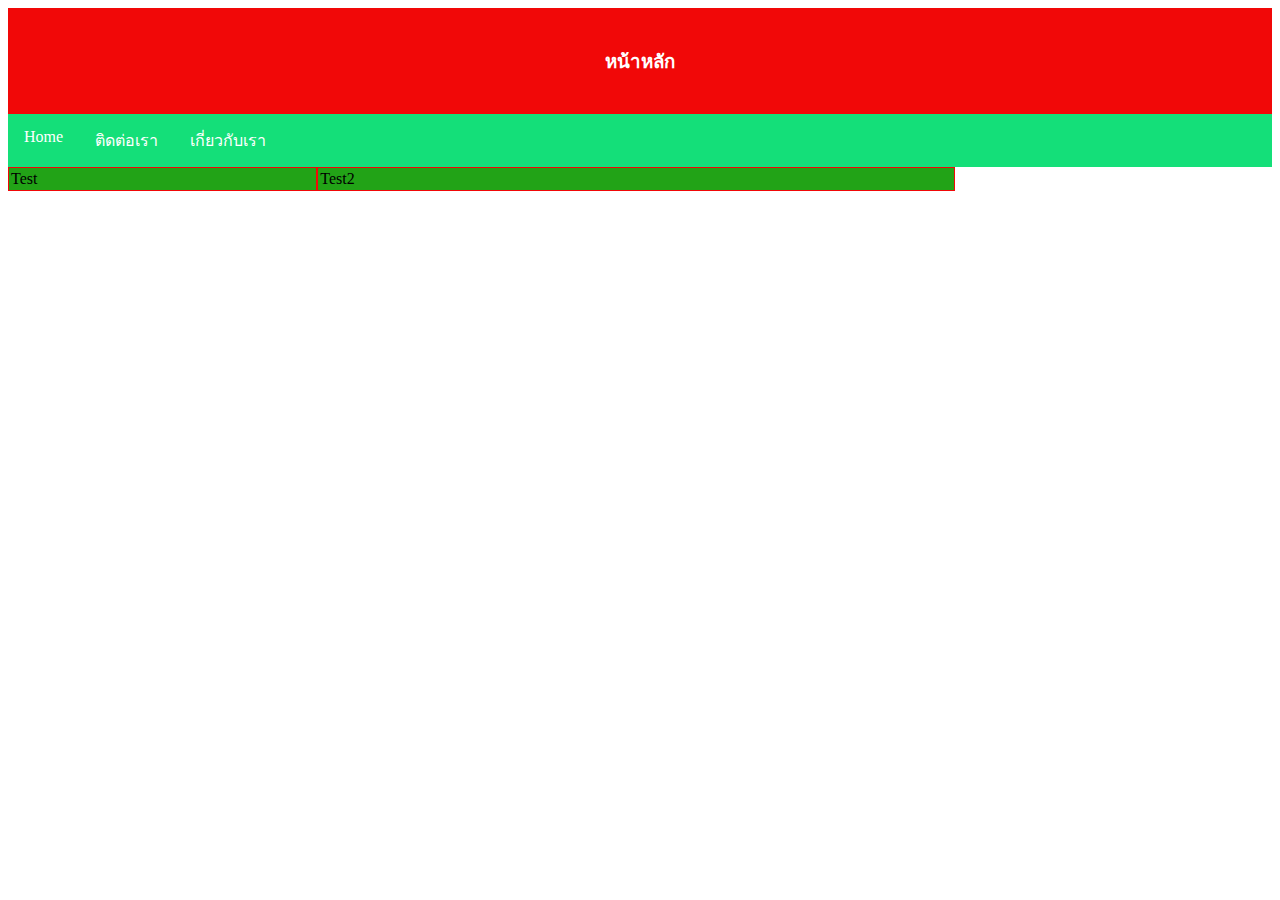
<file: index.html>
<!DOCTYPE html>
<html lang="en">

<head>
    <meta charset="UTF-8">
    <meta http-equiv="X-UA-Compatible" content="IE=edge">
    <meta name="viewport" content="width=device-width, initial-scale=1.0">
    <title>Index</title>

    <link rel="stylesheet" href="./css/style.css" />


</head>

<body>

    <div class="header">

        <h3> หน้าหลัก </h3>
    </div>

    <div class="topnav">
        <a href="index.html">Home</a>
        <a href="contact.html">ติดต่อเรา</a>
        <a href="about.html">เกี่ยวกับเรา</a>
    </div>

    <div class="row">
    <div>    
            <div class="column side">

                Test
            </div>
            <div class="column middle">
                Test2
            </div>


        
    </div>

</body>

</html>
</file>
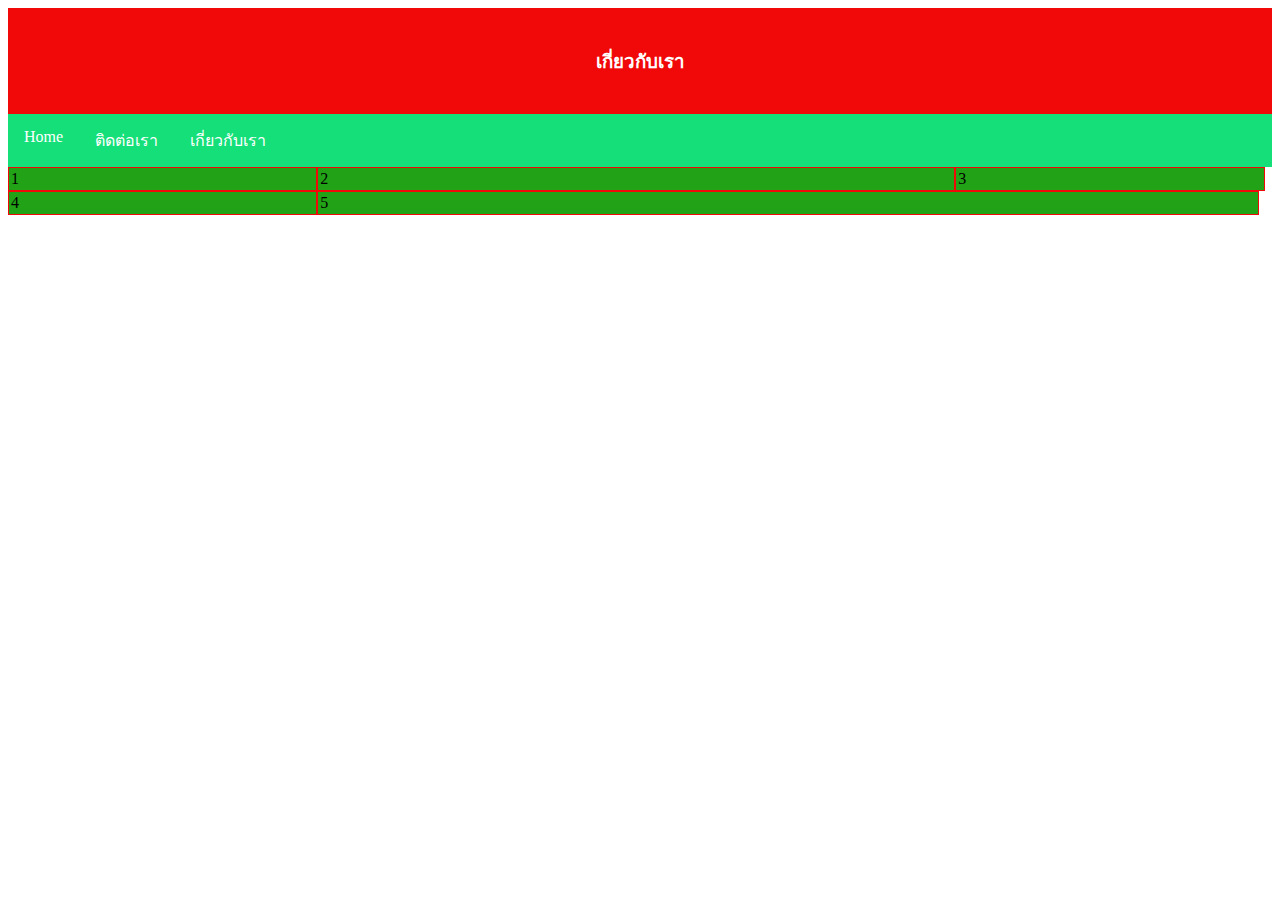
<file: about.html>
<!DOCTYPE html>
<html lang="en">
<head>
    <meta charset="UTF-8">
    <meta http-equiv="X-UA-Compatible" content="IE=edge">
    <meta name="viewport" content="width=device-width, initial-scale=1.0">
    <title>About</title>


    <link rel="stylesheet" href="./css/style.css" />

</head>
<body>
    <div class="header">

       <h3>   เกี่ยวกับเรา              </h3> 
    </div>

    <div class="topnav">
        <a href="index.html">Home</a>
        <a href="contact.html">ติดต่อเรา</a>
        <a href="about.html">เกี่ยวกับเรา</a>
     </div>

     <div class="row">

        <div class="column side">
            1
        </div>

        <div class="column middle">

            2
        </div>

        <div class="column side">

            3
        </div>


     </div>

     <div class="row">
          <div class="column side">
              4
          </div>
          <div class="column content">
              5
          </div>



     </div> 









</body>
</html>
</file>
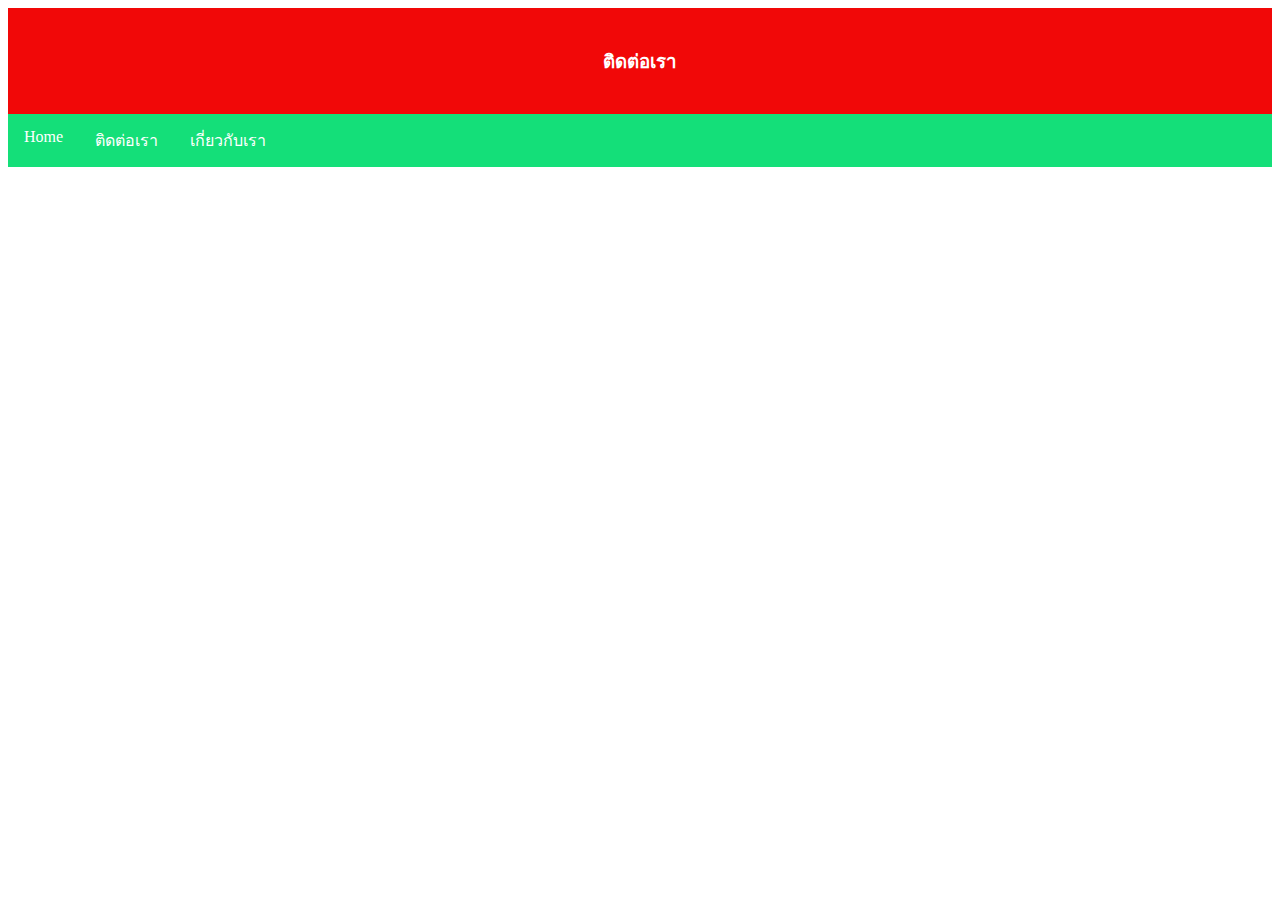
<file: contact.html>
<!DOCTYPE html>
<html lang="en">
<head>
    <meta charset="UTF-8">
    <meta http-equiv="X-UA-Compatible" content="IE=edge">
    <meta name="viewport" content="width=device-width, initial-scale=1.0">
    <title>Contact</title>


    <link rel="stylesheet" href="./css/style.css" />



</head>
<body>

    <div class="header">

       <h3> ติดต่อเรา           </h3> 
    </div>
    <div class="topnav">
        <a href="index.html">Home</a>
        <a href="contact.html">ติดต่อเรา</a>
        <a href="about.html">เกี่ยวกับเรา</a>
     </div>




    
</body>
</html>
</file>
<file: css/style.css>
.header {
    background-color: #f10808;
    text-align: center;
    color: white;
    padding: 20px;
  }



  /* The navbar container */
.topnav {
    overflow: hidden;
    background-color: rgb(20, 223, 121);
  }
  
  /* Navbar links */
  .topnav a {
    float: left;
    display: block;
    color: white;
    text-align: center;
    padding: 14px 16px;
    text-decoration: none;
  }
  
  /* Links - change color on hover */
  .topnav a:hover {
    background-color: #ddd;
    color: black;
  }


  .column {
    float: left;
    width:33.1% ;
    border: 1px solid#f10808;
    background-color: rgb(34, 163, 23);
    padding: 2px;
  }
  
  /* Left and right column */
  .column.side {
    width: 24%;
    border: 1px solid #f10808

  }
  
  /* Middle column */
  .column.middle {
    width: 50%;
    border: 1px solid #f10808  
  }
  
  /* Responsive layout - makes the three columns stack on top of each other instead of next to each other */
  @media screen and (max-width: 600px) {
    .column.side, .column.middle {
      width: 100%;
    }
  }
  .row:after {
    content: "";
    display: table;
    clear: both;
  }

  .column.content {
    width: 74%;
    border: 1px solid #f10808  
  }
</file>
